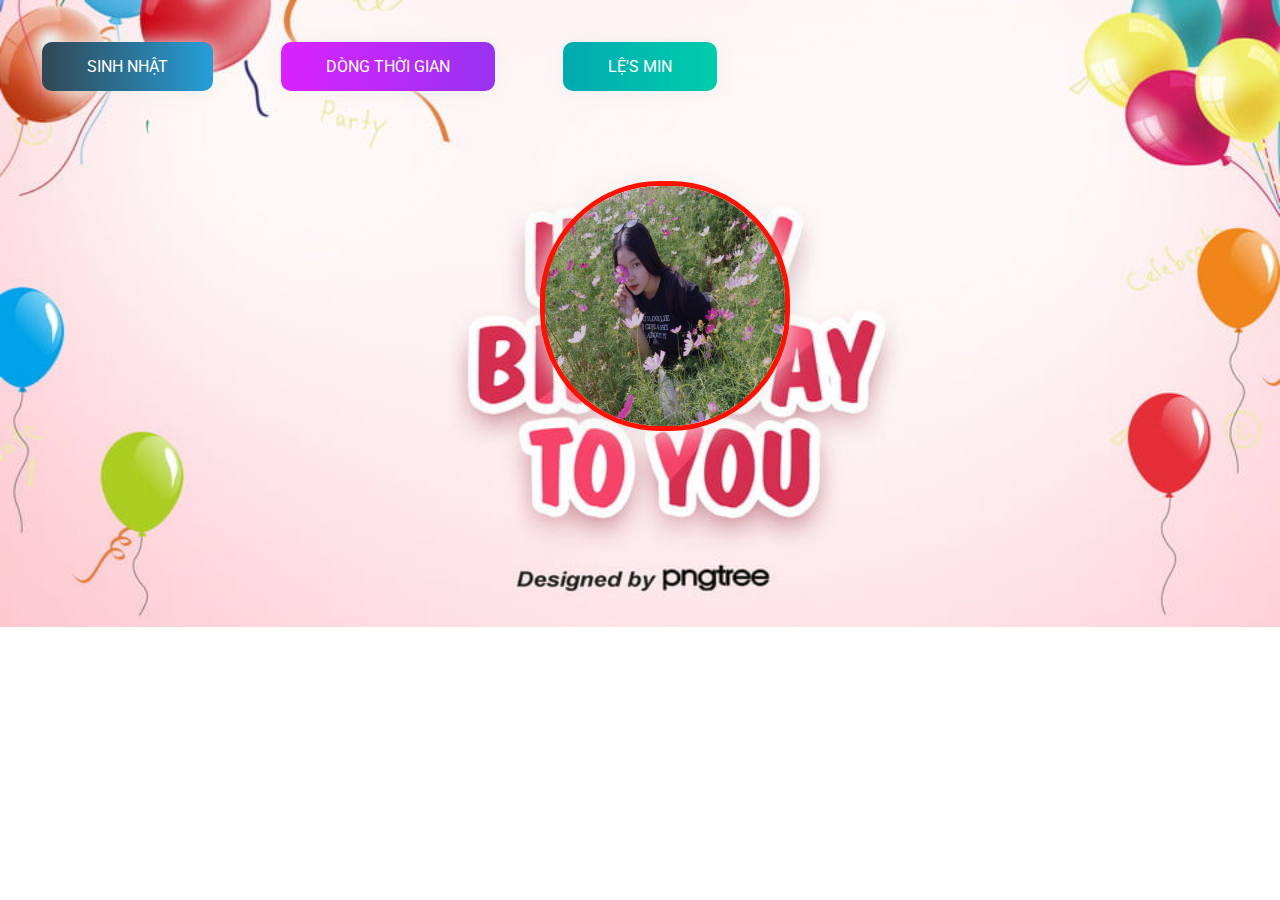
<file: index.html>
<!DOCTYPE html>
<html lang="en">
    <head>
        <meta charset="UTF-8" />
        <meta http-equiv="X-UA-Compatible" content="IE=edge" />
        <meta name="viewport" content="width=device-width, initial-scale=1.0" />
        <link rel="icon" type="image/png" href="./img/CILKGax.png" />
        <!-- 1. Tiêu đề của file index -->
        <title>Happy birthday</title>
        <link rel="stylesheet" href="./css/style.css" />
    </head>
    <body class="page__main">
        <div class="buttons">
            <!-- Chữ ở menu bạn có thể sửa lại theo ý của bạn -->
            <a href="index.html" class="btn btn-bir">Sinh nhật</a>
            <a href="timeline.html" class="btn btn-timeline">Dòng thời gian</a>
            <a href="gallery.html" class="btn btn-gallery">Lệ's Min</a>
        </div>

        <!-- 2. Phần ảnh của người bạn mún chúc -->
        <img src="./img/pic5.jpg" alt="" class="cover" />

        <!-- 3. Phần nhạc -->
        <audio id="player" autoplay loop>
            <source src="./music/music1.mp3" type="audio/mp3" />
        </audio>
    </body>
</html>
</file>
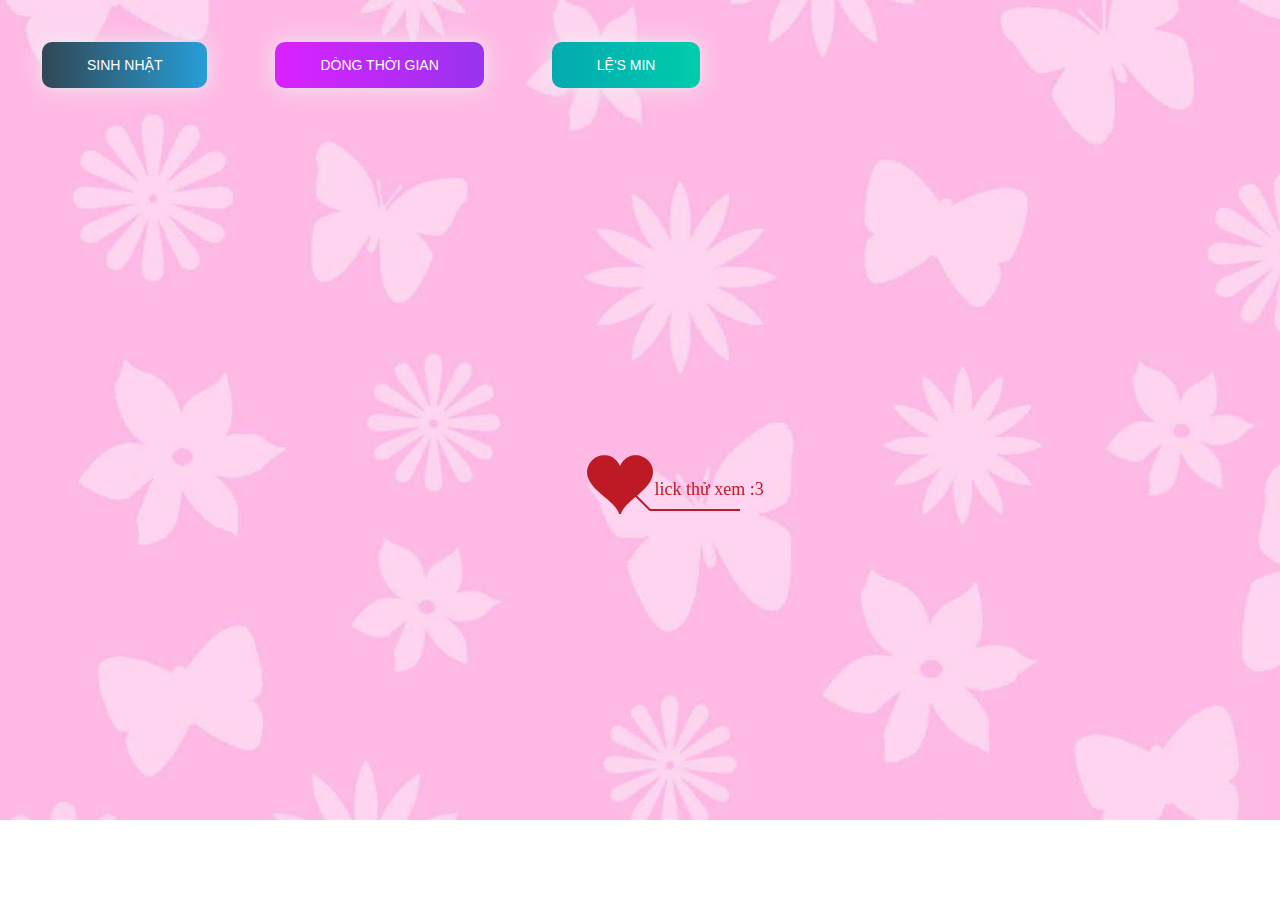
<file: timeline.html>
<!DOCTYPE html PUBLIC "-//W3C//DTD XHTML 1.0 Strict//EN" "http://www.w3.org/TR/xhtml1/DTD/xhtml1-strict.dtd">
<html xml:lang="en" xmlns="http://www.w3.org/1999/xhtml">
<head>
		<meta http-equiv="Content-Type" content="text/html; charset=UTF-8">
		<link rel="icon" type="image/png" href="./img/CILKGax.png">
        <!-- Tiêu đề của trang dòng thời gian -->
		<title>Chúc mừng sinh nhật</title>	    
        <link type="text/css" rel="stylesheet" href="./css/default.css">
        <link rel="stylesheet" href="./css/style.css">
		<script type="text/javascript" src="./js/jquery.min.js"></script>
		<script type="text/javascript" src="./js/jscex.min.js"></script>
		<script type="text/javascript" src="./js/jscex-parser.js"></script>
		<script type="text/javascript" src="./js/jscex-jit.js"></script>
		<script type="text/javascript" src="./js/jscex-builderbase.min.js"></script>
		<script type="text/javascript" src="./js/jscex-async.min.js"></script>
		<script type="text/javascript" src="./js/jscex-async-powerpack.min.js"></script>
		<script type="text/javascript" src="./js/functions.js" charset="utf-8"></script>
		<script type="text/javascript" src="./js/love.js" charset="utf-8"></script>
	    <style type="text/css"></style>

</head>
    <body>
        <div class="buttons">
            <a href="index.html" class="btn btn-bir">Sinh nhật</a>
            <a href="timeline.html" class="btn btn-timeline">Dòng thời gian</a>
            <a href="gallery.html" class="btn btn-gallery">Lệ's Min</a>
        </div>
        <div id="main">
             <div id="wrap">
                <div id="text">
			        <div id="code">
					<!-- 4. CHỈNH SỬA LỜI CHÚC CỦA BẠN TẠI ĐÂY-->
			      <font color="#3500ff"><span class="say">Chúc mừng sinh nhật Lệ min</span><br>
						<span class="say">Chúc Lệ min tuổi mới xinh đẹp</span><br>
						<span class="say">Chúc mọi điều tốt lành và may mắn sẽ đến với cậu</span><br>
						<span class="say"> </span><br>
						<span class="say">Hãy biết cố gắng thật nhiều để sau này không hối hận</span><br>
						<span class="say">Hãy biết yêu thương bản thân mình để có sức khỏe tốt</span><br>
						<span class="say">Cho dù có buồn thế nào đi nữa thì hãy cứ mạnh mẽ lên nha</span><br>
						<span class="say">Và cũng hãy đi tìm cho mình một anh người yêu đi =)))</span><br>
						<span class="say">Đây là một món quà nho nhỏ</span><br>
						<span class="say">Chúc cậu có một ngày sinh nhật thật vui vẻ</span><br>	
                        <span class="say"> </span><br>
                        <span class="say"><span class="space"> -- Huy Hoàng -- </span>			
			  </font></p>
      </div>
                </div>
                <div id="clock-box">
					<span class="STYLE1">Cậu đã trải qua </span>  <!--Có thể thay đổi chổ này thành số tuổi của người bạn muốn chúc -->
                  <div id="clock"></div>
              </div>
                <canvas id="canvas" width="1100" height="680"></canvas>
            </div>
            
        </div>

    <!-- Phần nhạc -->
    <audio id="player" autoplay loop>
        <source src="./music/music.mp3" type="audio/mp3" />
    </audio>
    <script>
    (function(){
        var canvas = $('#canvas');
		
        if (!canvas[0].getContext) {
            $("#error").show();
            return false;        }

        var width = canvas.width();
        var height = canvas.height();        
        canvas.attr("width", width);
        canvas.attr("height", height);
        var opts = {
            seed: {
                x: width / 2 - 20,
                color: "rgb(190, 26, 37)",
                scale: 2
            },
            branch: [
                [535, 680, 570, 250, 500, 200, 30, 100, [
                    [540, 500, 455, 417, 340, 400, 13, 100, [
                        [450, 435, 434, 430, 394, 395, 2, 40]
                    ]],
                    [550, 445, 600, 356, 680, 345, 12, 100, [
                        [578, 400, 648, 409, 661, 426, 3, 80]
                    ]],
                    [539, 281, 537, 248, 534, 217, 3, 40],
                    [546, 397, 413, 247, 328, 244, 9, 80, [
                        [427, 286, 383, 253, 371, 205, 2, 40],
                        [498, 345, 435, 315, 395, 330, 4, 60]
                    ]],
                    [546, 357, 608, 252, 678, 221, 6, 100, [
                        [590, 293, 646, 277, 648, 271, 2, 80]
                    ]]
                ]] 
            ],
            bloom: {
                num: 700,
                width: 1080,
                height: 650,
            },
            footer: {
                width: 1200,
                height: 5,
                speed: 10,
            }
        }

        var tree = new Tree(canvas[0], width, height, opts);
        var seed = tree.seed;
        var foot = tree.footer;
        var hold = 1;

        canvas.click(function(e) {
            var offset = canvas.offset(), x, y;
            x = e.pageX - offset.left;
            y = e.pageY - offset.top;
            if (seed.hover(x, y)) {
                hold = 0; 
                canvas.unbind("click");
                canvas.unbind("mousemove");
                canvas.removeClass('hand');
            }
        }).mousemove(function(e){
            var offset = canvas.offset(), x, y;
            x = e.pageX - offset.left;
            y = e.pageY - offset.top;
            canvas.toggleClass('hand', seed.hover(x, y));
        });

        var seedAnimate = eval(Jscex.compile("async", function () {
            seed.draw();
            while (hold) {
                $await(Jscex.Async.sleep(10));
            }
            while (seed.canScale()) {
                seed.scale(0.95);
                $await(Jscex.Async.sleep(10));
            }
            while (seed.canMove()) {
                seed.move(0, 2);
                foot.draw();
                $await(Jscex.Async.sleep(10));
            }
        }));

        var growAnimate = eval(Jscex.compile("async", function () {
            do {
    	        tree.grow();
                $await(Jscex.Async.sleep(10));
            } while (tree.canGrow());
        }));

        var flowAnimate = eval(Jscex.compile("async", function () {
            do {
    	        tree.flower(2);
                $await(Jscex.Async.sleep(10));
            } while (tree.canFlower());
        }));

        var moveAnimate = eval(Jscex.compile("async", function () {
            tree.snapshot("p1", 240, 0, 610, 680);
            while (tree.move("p1", 500, 0)) {
                foot.draw();
                $await(Jscex.Async.sleep(10));
            }
            foot.draw();
            tree.snapshot("p2", 500, 0, 610, 680);

            canvas.parent().css("background", "url(" + tree.toDataURL('image/png') + ")");
            canvas.css("background", "#ffe");
            $await(Jscex.Async.sleep(300));
            canvas.css("background", "none");
        }));

        var jumpAnimate = eval(Jscex.compile("async", function () {
            var ctx = tree.ctx;
            while (true) {
                tree.ctx.clearRect(0, 0, width, height);
                tree.jump();
                foot.draw();
                $await(Jscex.Async.sleep(25));
            }
        }));

        var textAnimate = eval(Jscex.compile("async", function () {
		    var together = new Date();
		    var year = 2001, month = 10, day = 8;  // 5. thay đổi ngày tháng năm yêu nhau tại đây hoặc ngày sinh của người mà bạn muốn chúc
		    together.setFullYear(year, month - 1, day); 			
		    together.setHours(0);							
		    together.setMinutes(0);				
		    together.setSeconds(0);					
		    together.setMilliseconds(0);			

		    $("#code").show().typewriter();
            $("#clock-box").fadeIn(500);
            while (true) {
                timeElapse(together);
                $await(Jscex.Async.sleep(1000));
            }
        }));

        var runAsync = eval(Jscex.compile("async", function () {
            $await(seedAnimate());
            $await(growAnimate());
            $await(flowAnimate());
            $await(moveAnimate());

            textAnimate().start();

            $await(jumpAnimate());
        }));

        runAsync().start();
    })();
    </script>
</div>
</body>
</html>
</file>
<file: css/style.css>
@import url("https://fonts.googleapis.com/css2?family=Roboto:ital,wght@0,100;0,300;0,400;0,500;0,700;1,300;1,400&display=swap");

html {
    scroll-behavior: smooth;
    font-family: "Roboto", sans-serif;
}

a {
    text-decoration: none;
}

.page__main {
    /* Ảnh nền của trang đầu tiên nếu bạn muốn đổi thì đổi tại đây */
    background-image: url("../img/hpbd1.jpg");
    background-repeat: no-repeat;
    margin: 0;
    padding: 0;
    background-size: cover;
    background-position-y: -18rem;
}
.buttons {
    display: flex;
    column-gap: 3rem;
    padding: 2rem;
}

.btn-bir:hover {
    background-position: right center;
    color: #fff;
    text-decoration: none;
}

.btn-bir {
    background-image: linear-gradient(
        to right,
        #314755 0%,
        #26a0da 51%,
        #314755 100%
    );
    margin: 10px;
    padding: 15px 45px;
    text-align: center;
    text-transform: uppercase;
    transition: 0.5s;
    background-size: 200% auto;
    color: white;
    box-shadow: 0 0 20px #eee;
    border-radius: 10px;
    display: block;
}

.btn-timeline {
    background-image: linear-gradient(
        to right,
        #da22ff 0%,
        #9733ee 51%,
        #da22ff 100%
    );
}
.btn-timeline {
    margin: 10px;
    padding: 15px 45px;
    text-align: center;
    text-transform: uppercase;
    transition: 0.5s;
    background-size: 200% auto;
    color: white;
    box-shadow: 0 0 20px #eee;
    border-radius: 10px;
    display: block;
}

.btn-timeline:hover {
    background-position: right center; 
    color: #fff;
    text-decoration: none;
}

.btn-gallery {
    background-image: linear-gradient(
        to right,
        #02aab0 0%,
        #00cdac 51%,
        #02aab0 100%
    );
}
.btn-gallery {
    margin: 10px;
    padding: 15px 45px;
    text-align: center;
    text-transform: uppercase;
    transition: 0.5s;
    background-size: 200% auto;
    color: white;
    box-shadow: 0 0 20px #eee;
    border-radius: 10px;
    display: block;
}

.btn-gallery:hover {
    background-position: right center; /* change the direction of the change here */
    color: #fff;
    text-decoration: none;
}

.cover {
    width: 240px;
    height: 240px;
   
    box-shadow: 0 0 30px #eee;
    position: absolute;
    margin-top: 3rem;
    left: calc(50% - 100px);
  
    border-radius: 120px;
    border: 5px solid rgb(255, 17, 0);
}
</file>
<file: css/default.css>
body {
    margin: 0;
    padding: 0;
    /* Ảnh nền của trang thứ 2 nếu bạn muốn thay đổi thì nó tại đây */
    background-image: url("../img/hpbd5.jpg");
    background-size: cover;
    background-repeat: no-repeat;
    font-size: 14px;
    font-family: "sans-serif", "sans-serif", sans-serif;
    color: #660086;
    overflow: auto;
}
a {
    color: #00ff45;
    font-size: 14px;
    text-decoration: none;
}
#main {
    width: 100%;
}
#wrap {
    position: relative;
    margin: 0 auto;
    width: 1100px;
    height: 680px;
    margin-top: 10px;
}
#text {
    width: 400px;
    height: 425px;
    left: 60px;
    top: 80px;
    position: absolute;
}
#code {
    display: none;
    font-size: 16px;
}
#clock-box {
    position: absolute;
    left: 60px;
    top: 550px;
    font-size: 28px;
    display: none;
}
#clock-box a {
    font-size: 28px;
    text-decoration: none;
}
#clock {
    margin-left: 48px;
}
#clock .digit {
    font-size: 64px;
}
#canvas {
    margin: 0 auto;
    width: 1100px;
    height: 680px;
}
#error {
    margin: 0 auto;
    text-align: center;
    margin-top: 60px;
    display: none;
}
.hand {
    cursor: pointer;
}
#code {
    width: 500px;
    color: #3b6900;
    font-family: cursive;
}
.space {
    margin-right: 150px;
}
</file>
